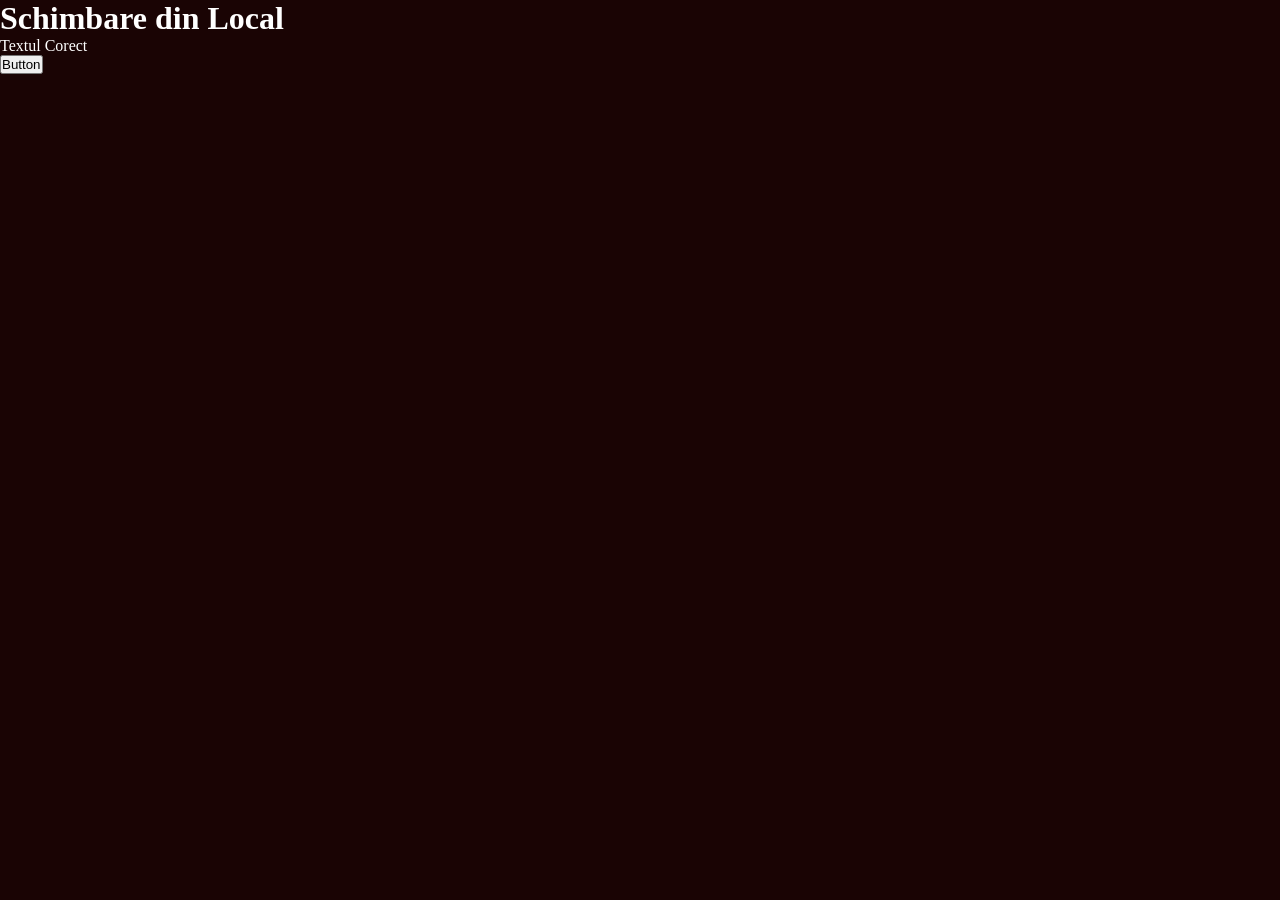
<file: index.html>
<!DOCTYPE html>
<html lang="en">
<head>
    <meta charset="UTF-8">
    <meta name="viewport" content="width=device-width, initial-scale=1.0">
    <title>Test</title>
    <link rel="stylesheet" href="./styles/index.css">
</head>
<body>
    <h1>Schimbare din Local</h1>

    <p>Textul Corect</p>

    <button id="btn">Button</button>

    <script src="./scripts/index.js"></script>
</body>
</html>
</file>
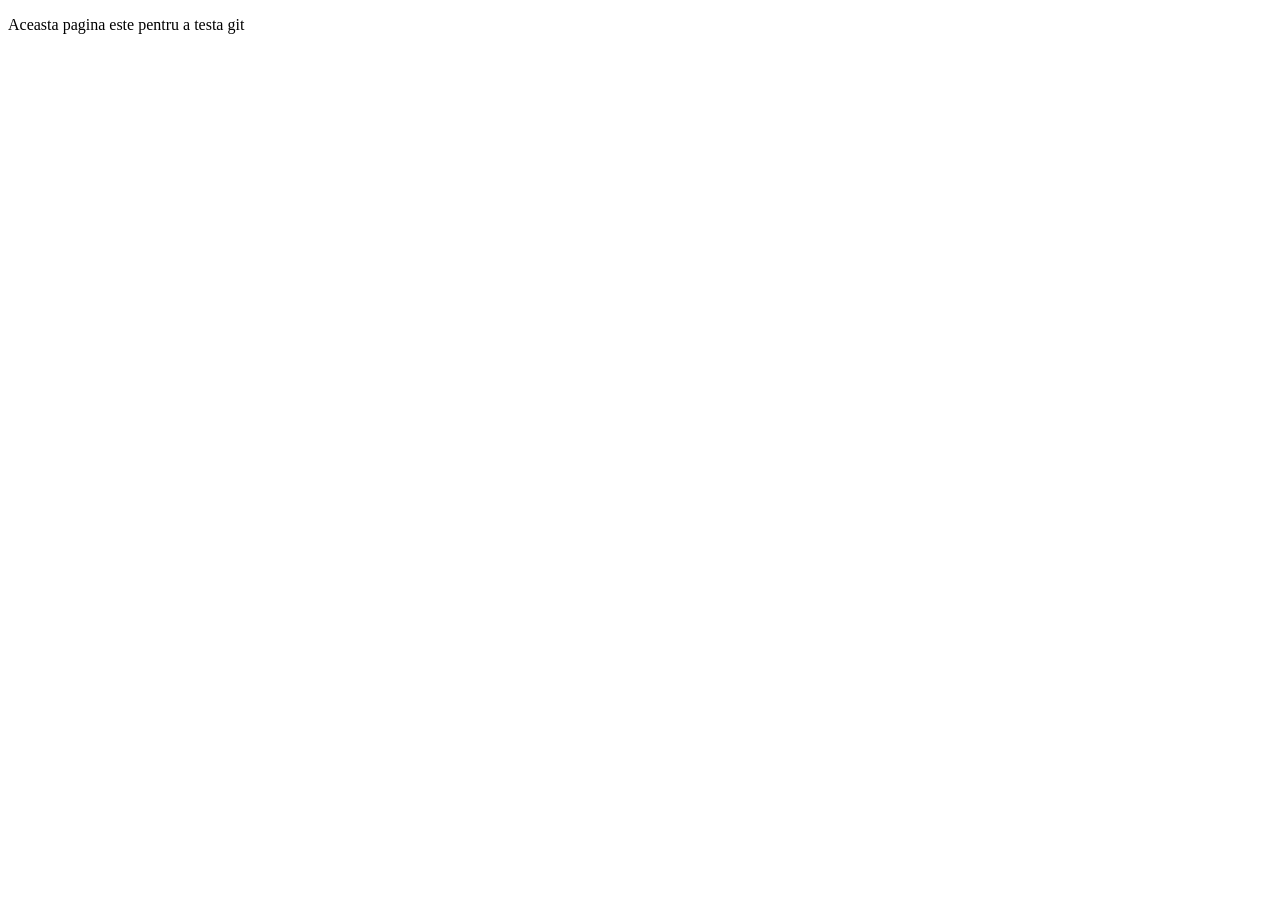
<file: about.html>
<!DOCTYPE html>
<html lang="en">
<head>
    <meta charset="UTF-8">
    <meta name="viewport" content="width=device-width, initial-scale=1.0">
    <title>About</title>
</head>
<body>
    <p>Aceasta pagina este pentru a testa git</p>
</body>
</html>
</file>
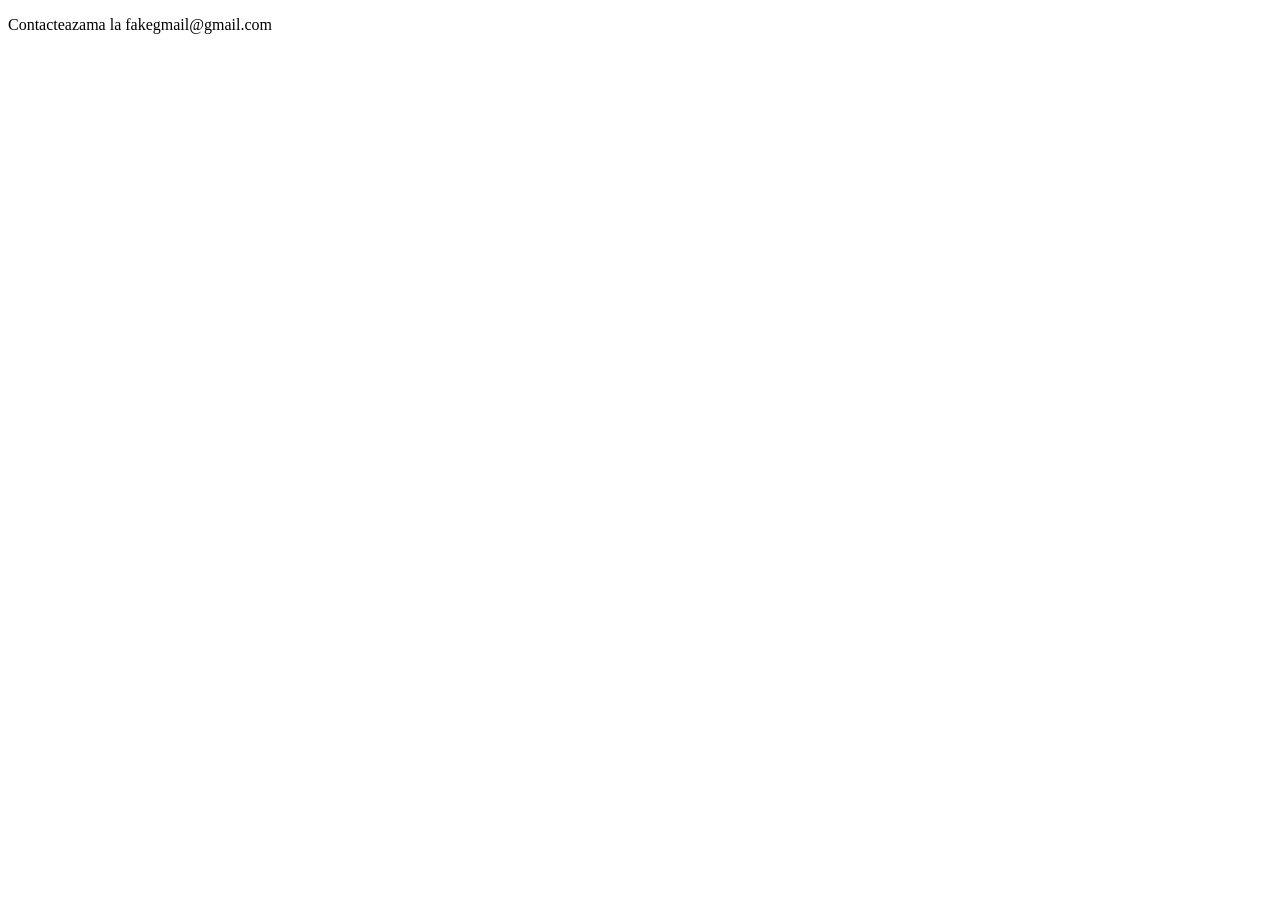
<file: contact.html>
<!DOCTYPE html>
<html lang="en">
<head>
    <meta charset="UTF-8">
    <meta name="viewport" content="width=device-width, initial-scale=1.0">
    <title>Contact</title>
</head>
<body>
    <p>Contacteazama la fakegmail@gmail.com</p>
</body>
</html>
</file>
<file: styles/index.css>
* {
    padding: 0;
    margin: 0;
    box-sizing: border-box;
}

body {
    background-color: rgb(26, 4, 4);
    color: white;
}
</file>
